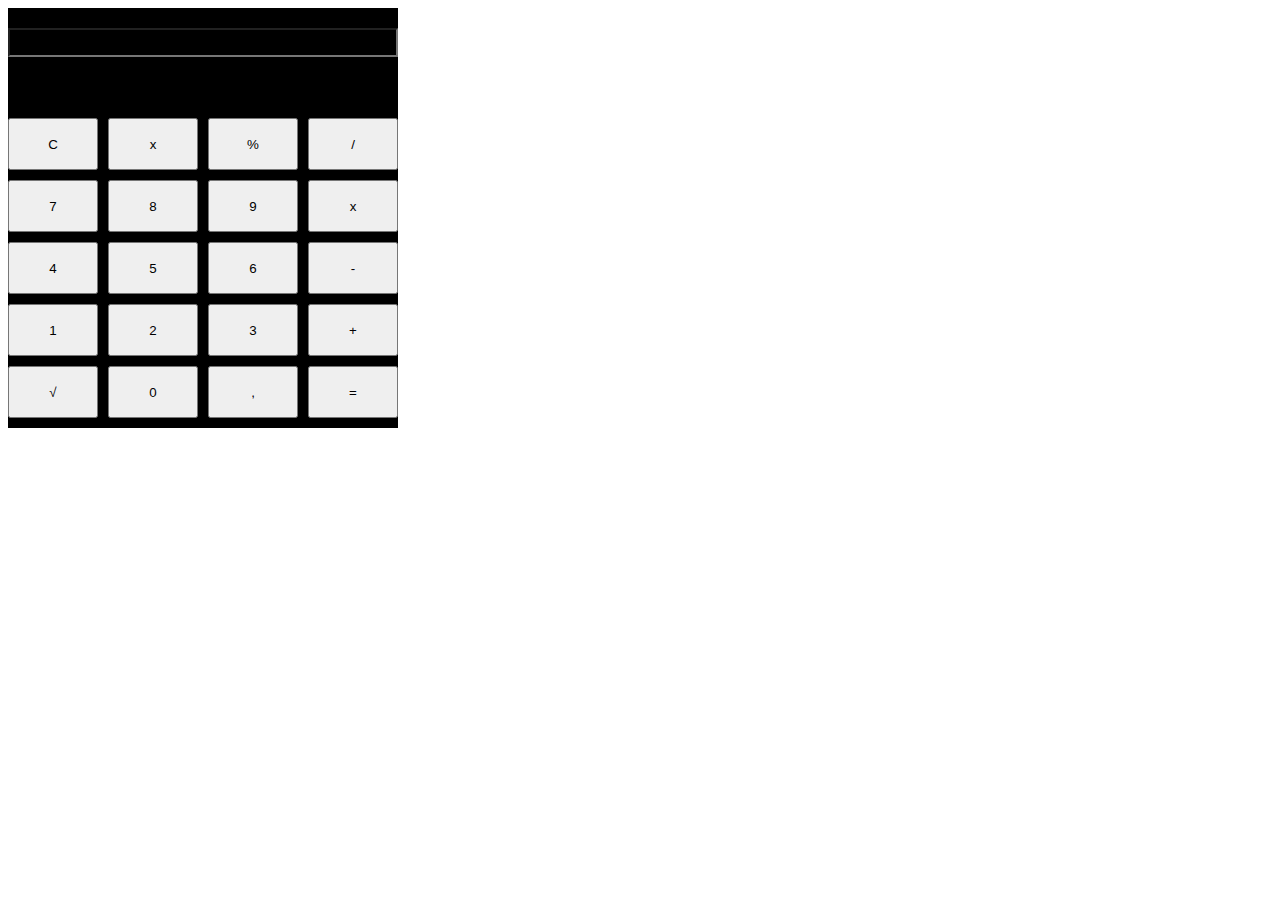
<file: calk/index.html>
<html>
<head>
    <title>Калькулятор</title>
    <link rel="stylesheet" href="index.css">
    <meta charset="UTF-8">
    <script src="index.js"></script>
</head>
<body>
    <div class="kalk">
        <div class="vivod">
            <input id="inp_viv">
            <span id="viv_sp"></span>
        </div>
        <div class="button">
            <button onclick="stp()">C</button>
            <button onclick="st()">x</button>
            <button onclick="prc()">%</button>
            <button onclick="del()">/</button>
            <button onclick="b7()">7</button>
            <button onclick="b8()">8</button>
            <button onclick="b9()">9</button>
            <button onclick="umn()">х</button>
            <button onclick="b4()">4</button>
            <button onclick="b5()">5</button>
            <button onclick="b6()">6</button>
            <button onclick="min()">-</button>
            <button onclick="b1()">1</button>
            <button onclick="b2()">2</button>
            <button onclick="b3()">3</button>
            <button onclick="plus()">+</button>
            <button onclick="kor()">√</button>
            <button onclick="b0()">0</button>
            <button onclick="zap()">,</button>
            <button onclick="rav()">=</button>
        </div>
    </div>

</body>
</html>
</file>
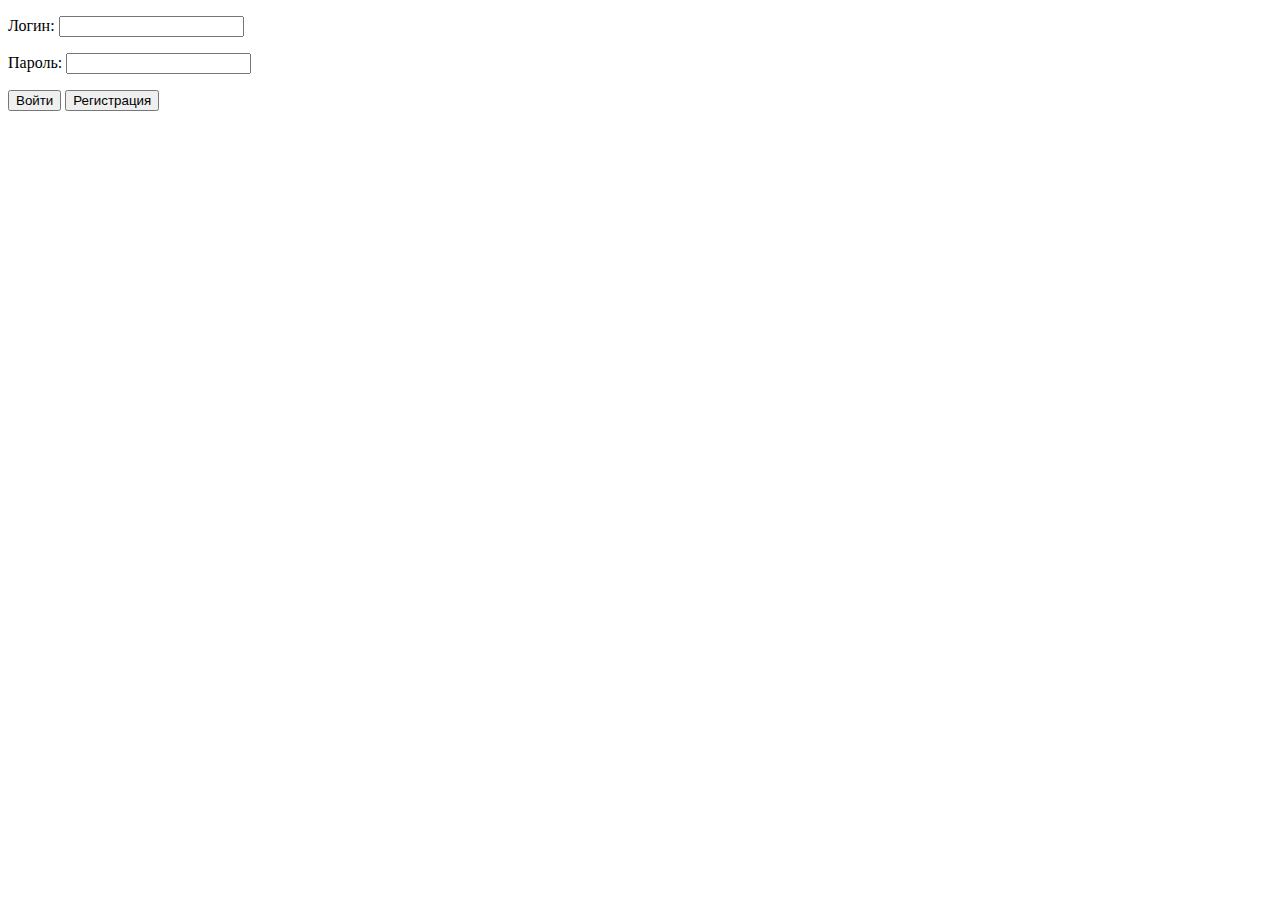
<file: registration/index.html>
<!DOCTYPE html>
<html lang="en">
<head>
    <meta charset="UTF-8">
    <meta http-equiv="X-UA-Compatible" content="IE=edge">
    <meta name="viewport" content="width=device-width, initial-scale=1.0">
    <title>Авторизация</title>
</head>
<body>
    <form action="src/auth.php" method="POST">
        <p>Логин: <input type="text" name="login"></p>
        <p>Пароль: <input type="password" name="password"></p>
        <button type="submit">Войти</button>
        <button onclick="window.location.href = 'registration.html'" type="button">Регистрация</button>
    </form>
</body>
</html>
</file>
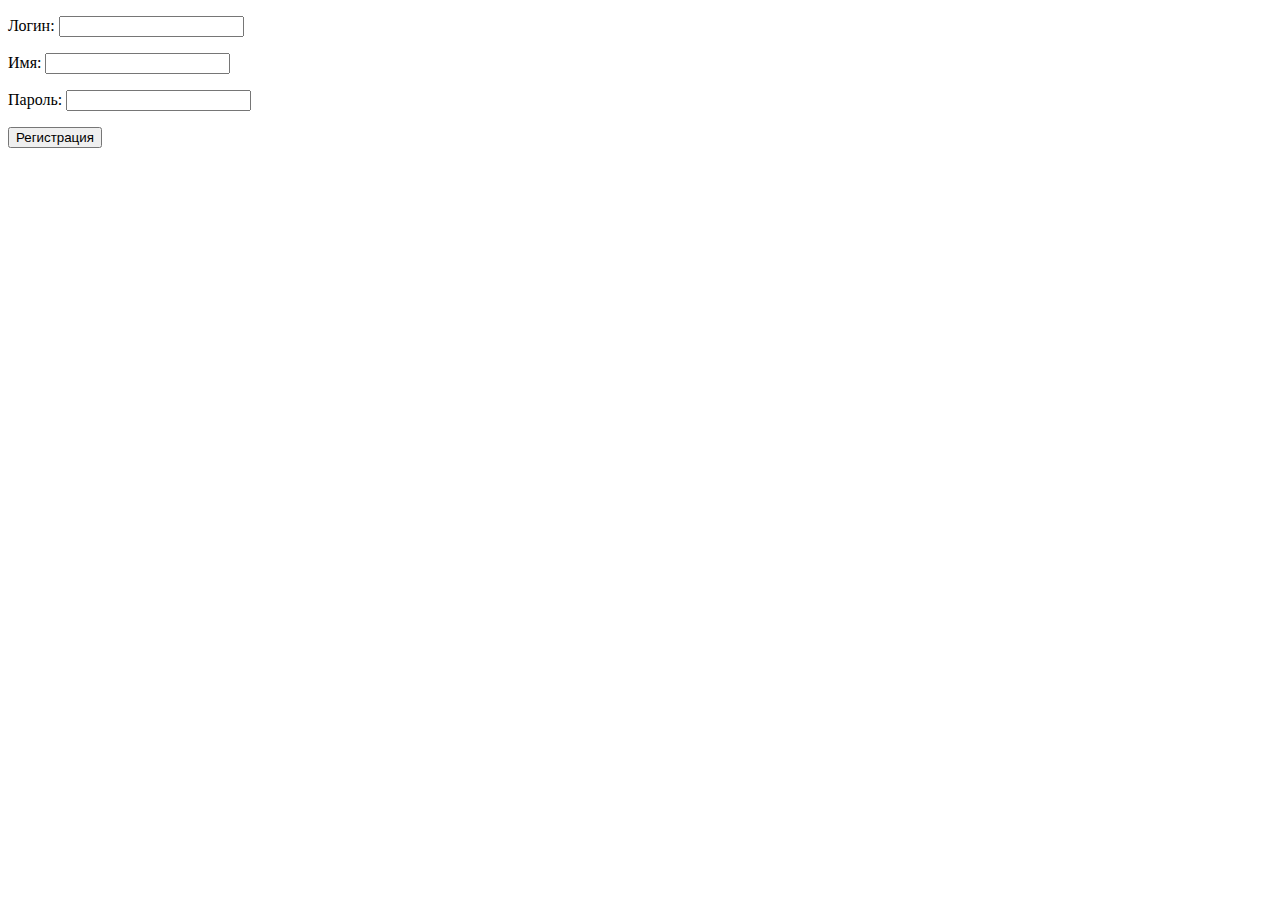
<file: registration/registration.html>
<!DOCTYPE html>
<html lang="en">
<head>
    <meta charset="UTF-8">
    <meta http-equiv="X-UA-Compatible" content="IE=edge">
    <meta name="viewport" content="width=device-width, initial-scale=1.0">
    <title>Регистрация</title>
</head>
<body>
    <form action="src/reg.php" method="POST">
        <p>Логин: <input type="text" name="login"></p>
        <p>Имя: <input type="text" name="name"></p>
        <p>Пароль: <input type="password" name="password"></p>
        <button type="submit">Регистрация</button>
    </form>
</body>
</html>
</file>
<file: calk/index.css>
.kalk {
    height: 420px;
    width: 390px;
    background-color: black;
}
.button {
    width: 390px;
    height: 300px;
    display: grid;
    grid-gap: 10px;
    grid-template-columns: repeat(auto-fill, 90px);
}
.vivod {
    width: 390px;
    height: 110px;
    }
#inp_viv {
    width: 100%;
    background-color: rgba(0, 0, 0, 0.6);
    color: #fff;
    margin-top: 5%;
    font-size: 20px;
}
#viv_sp {
    width: 100%;
    color: #fff;
    font-size: 40px;
}
</file>
